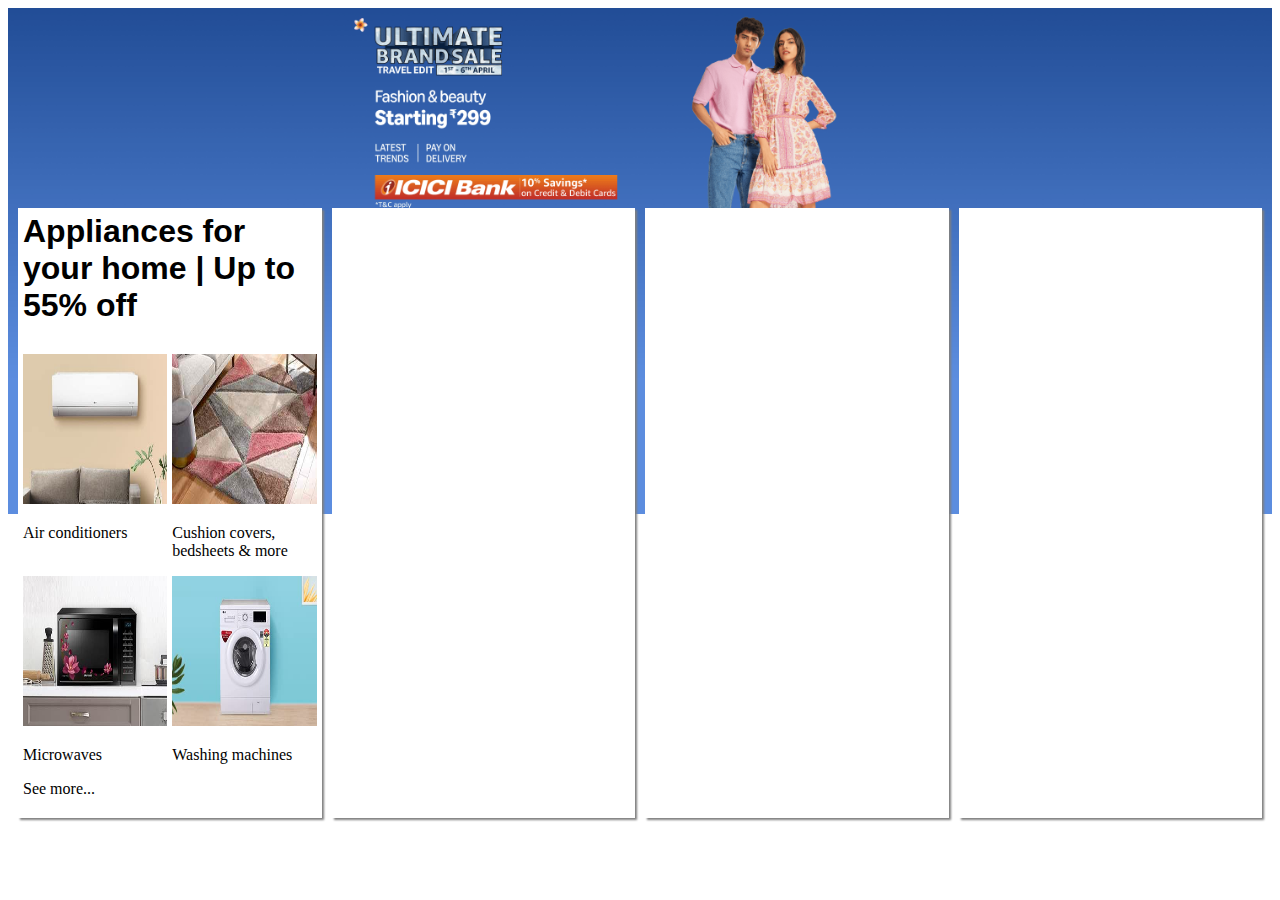
<file: amazon-card.html>
<!DOCTYPE html>
<html lang="en">
<head>
    <meta charset="UTF-8">
    <meta name="viewport" content="width=device-width, initial-scale=1.0">
    <title>Amazon-Card</title>
   <style>
    section{
        display: grid;
        grid-template-columns: 3fr 3fr 3fr 3fr;
        grid-gap:10px;
        padding:10px;
        margin-top:-320px;
    }
    .cards{
        height:600px;
        box-shadow:2px 2px 2px gray;
        background-color: white;
        padding: 5px;
    }
    .row-2 , .row-3 {
        display: grid;
        grid-template-columns: 6fr 6fr;
        grid-gap:5px;
    }
    .row-2 img{
        width:100%;
        height: 150px;
    }
    .row-3 img{
        width:100%;
        height: 150px;
    }
    .row-1{
        font-family: Arial;
        font-weight:bold;
        font-size:32px;
        margin-bottom: 30px;
    }
    
   </style>
</head>
<body>
    <header>
        <img src="images/amazon.jpeg" width="100%">
    </header>
    <section>
        <div class="cards">
         <div class="row-1">Appliances for your home | Up to 55% off</div>
         <div class="row-2">
            <div>
                <img src="images/a1.jpg">
                <p>
                    Air conditioners
                    </p>
            </div>
            <div>
                <img src="images/a5.jpg">
                <p>Cushion covers, bedsheets & more</p>
                    
            
            </div>
         </div>
         <div class="row-3">
            <div>
                <img src="images/a3.jpg">
                <p>Microwaves
                   </p>
            </div>
            <div>
                <img src="images/a4.jpg">
                <p> Washing machines</p>
            </div>
         </div>
         <div class="row-4">
            <span>See more...</span>
         </div>
        </div>

        <div class="cards">

        </div>
        <div class="cards">

        </div>
        <div class="cards">

        </div>
    </section>
</body>
</html>
</file>
